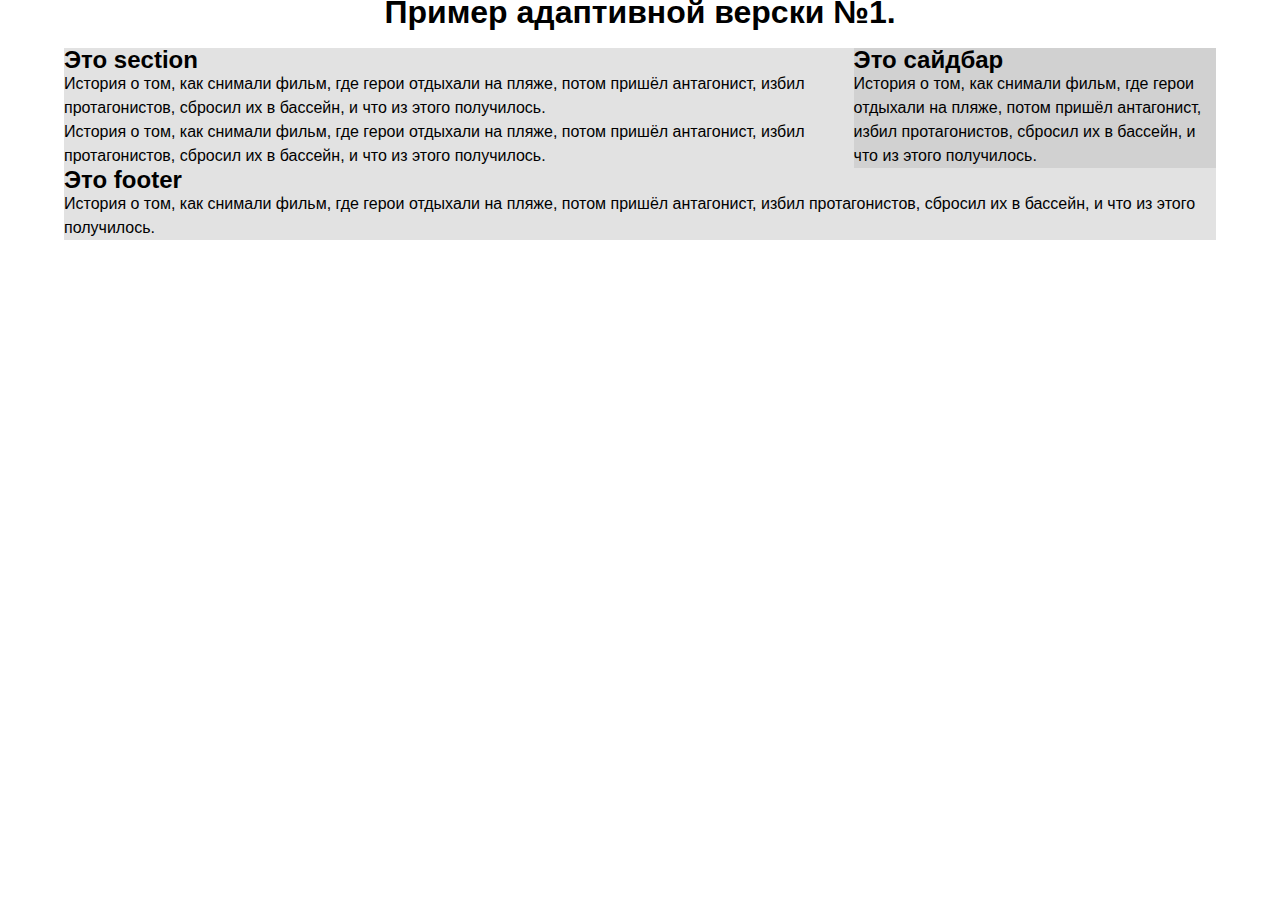
<file: web/index.html>
<!DOCTYPE html>
<html lang="en">
<head>
    <meta charset="UTF-8">
    <meta http-equiv="X-UA-COMPATIBLE" content="IE=edge">
    <meta name="viewport" content="width=device-width, inital-scale=1.0">
    <link rel="stylesheet" href="css/style.css">
    <link rel="shortcat icon" href="png/ball.png">
    <title>Adaptive_disign №1</title>
</head>
<body>
<h1 style="text-align: center">Пример адаптивной верски №1.</h1>
<br>
    <div class="conteiner">
        <section>
            <h2>Это section</h2>
            <p>История о том, как снимали фильм, где герои отдыхали на пляже,
                потом пришёл антагонист, избил протагонистов, сбросил их в бассейн,
                и что из этого получилось.</p>
            <p>История о том, как снимали фильм, где герои отдыхали на пляже,
                потом пришёл антагонист, избил протагонистов, сбросил их в бассейн,
                и что из этого получилось.</p>
        </section>
        <aside>
            <h2>Это сайдбар</h2>
            <p>История о том, как снимали фильм, где герои отдыхали на пляже,
                потом пришёл антагонист, избил протагонистов, сбросил их в бассейн,
                и что из этого получилось.</p>
        </aside>
        <footer>
            <h2>Это footer</h2>
            <p>История о том, как снимали фильм, где герои отдыхали на пляже,
                потом пришёл антагонист, избил протагонистов, сбросил их в бассейн,
                и что из этого получилось.</p>
        </footer>
    </div>
</body>
</html>
</file>
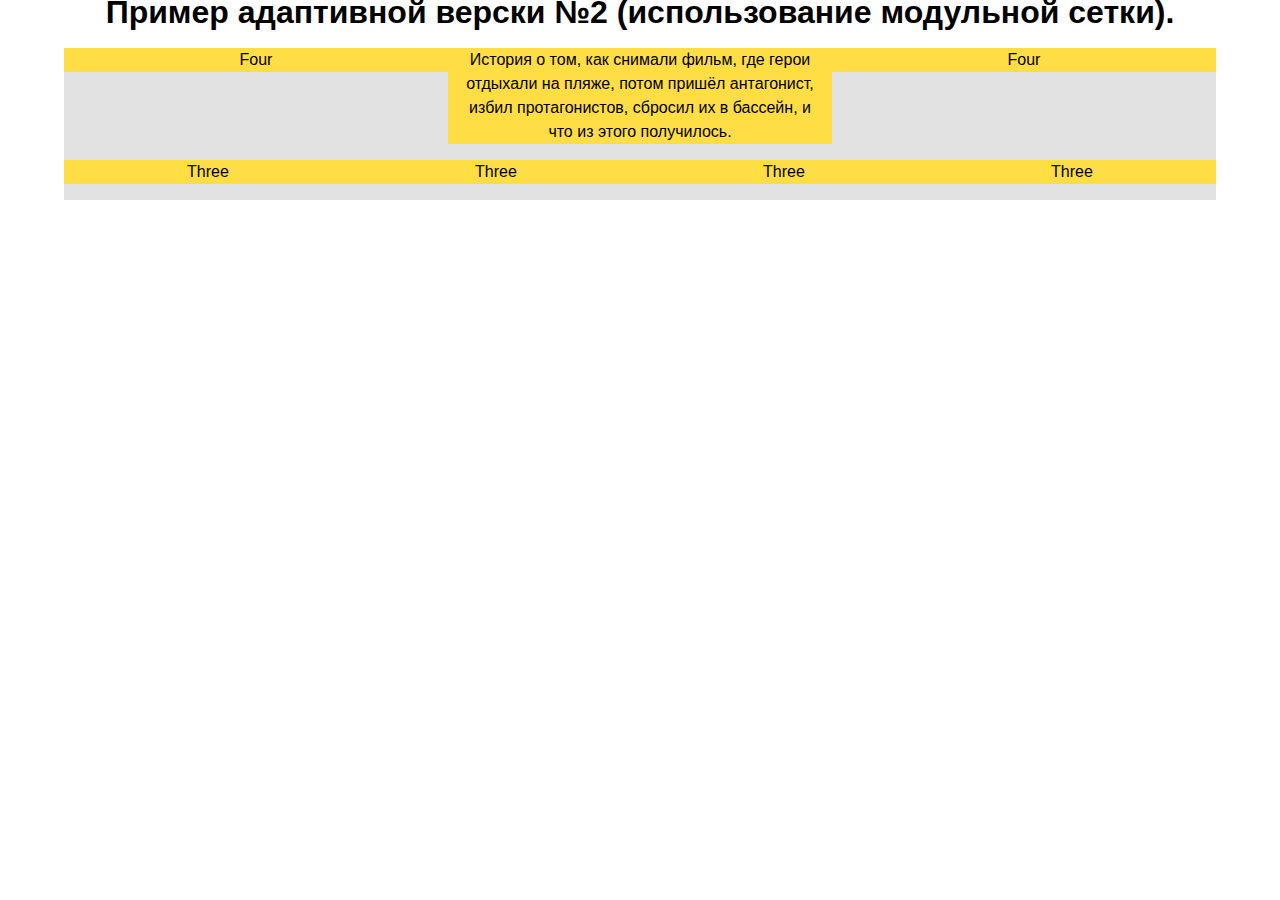
<file: web/index_2.html>
<!DOCTYPE html>
<html lang="en">
<head>
    <meta charset="UTF-8">
    <meta http-equiv="X-UA-COMPATIBLE" content="IE=edge">
    <meta name="viewport" content="width=device-width, inital-scale=1.0">
    <link rel="stylesheet" href="css/style2.css">
    <link rel="shortcat icon" href="png/ball.png">
    <title>Adaptive_disign №2</title>

</head>
<body>
<h1 style="text-align: center">Пример адаптивной верски №2 (использование модульной сетки).</h1>
<br>
<div class="conteiner">
    <div class="row">
        <div class="cols col-4">Four</div>
        <div class="cols col-4">
            <p>История о том, как снимали фильм, где герои отдыхали на пляже,
            потом пришёл антагонист, избил протагонистов, сбросил их в бассейн,
            и что из этого получилось.</p>
        </div>
        <div class="cols col-4">Four</div>
    </div>
    <div class="row">
        <div class="cols col-3">Three</div>
        <div class="cols col-3">Three</div>
        <div class="cols col-3">Three</div>
        <div class="cols col-3">Three</div>
    </div>
</div>
</body>
</html>
</file>
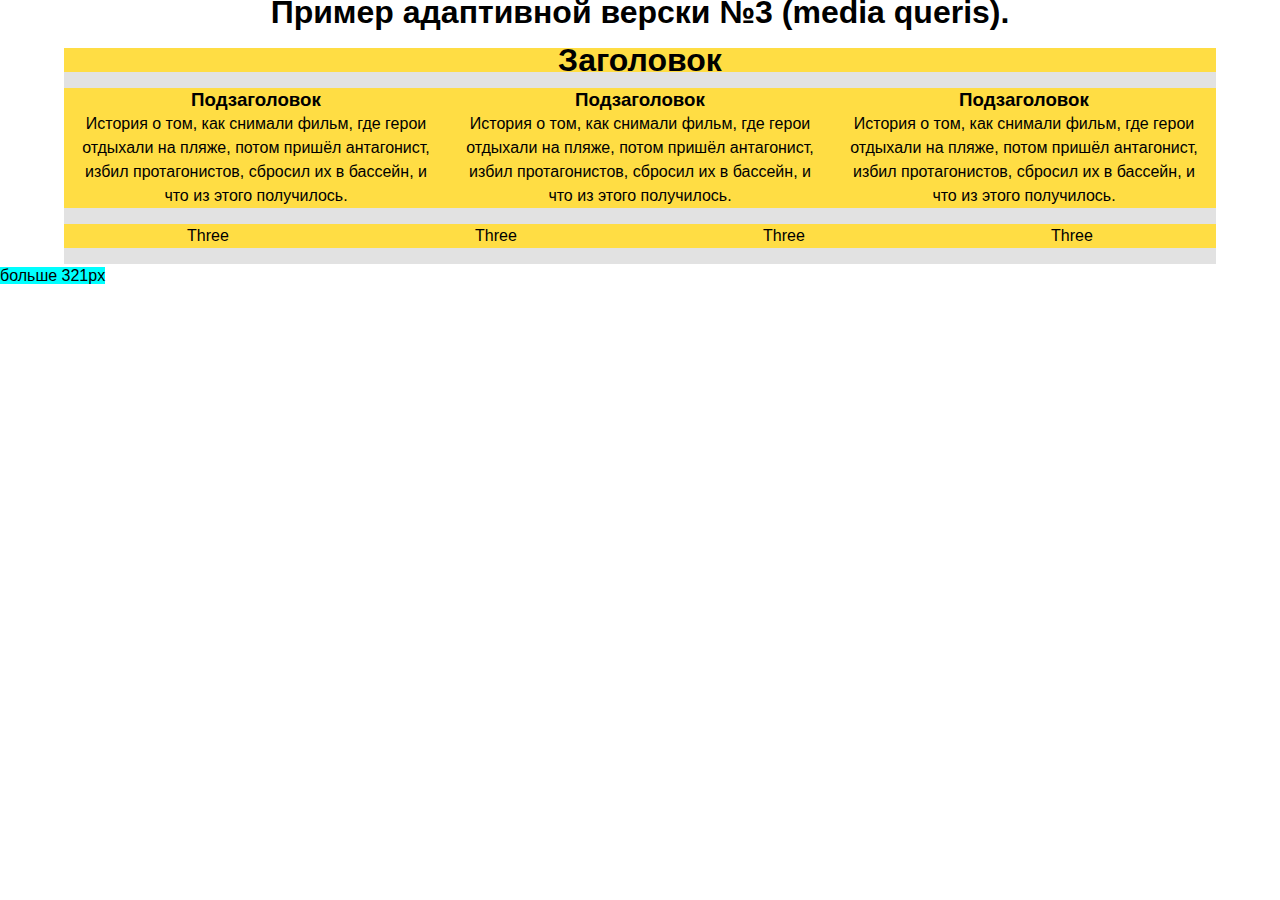
<file: web/index_3.html>
<!DOCTYPE html>
<html lang="en">
<head>
    <meta charset="UTF-8">
    <meta http-equiv="X-UA-COMPATIBLE" content="IE=edge">
    <meta name="viewport" content="width=device-width, inital-scale=1.0">
    <link rel="stylesheet" href="css/style3.css" media="screen">
    <link rel="shortcat icon" href="png/ball.png">
    <title>Adaptive_disign №3</title>

</head>
<body>
<h1 style="text-align: center">Пример адаптивной верски №3 (media queris).</h1>
<br>
<div class="conteiner">
    <div class="row">
        <div class="cols col-12">
            <h1>Заголовок</h1>
        </div>
        <div class="cols col-4">
            <h3>Подзаголовок</h3>
            <p>История о том, как снимали фильм, где герои отдыхали на пляже,
                потом пришёл антагонист, избил протагонистов, сбросил их в бассейн,
                и что из этого получилось.</p>
        </div>
        <div class="cols col-4">
            <h3>Подзаголовок</h3>
            <p>История о том, как снимали фильм, где герои отдыхали на пляже,
                потом пришёл антагонист, избил протагонистов, сбросил их в бассейн,
                и что из этого получилось.</p>
        </div>
        <div class="cols col-4">
            <h3>Подзаголовок</h3>
            <p>История о том, как снимали фильм, где герои отдыхали на пляже,
                потом пришёл антагонист, избил протагонистов, сбросил их в бассейн,
                и что из этого получилось.</p>
        </div>
    </div>
    <div class="row">
        <div class="cols col-3">Three</div>
        <div class="cols col-3">Three</div>
        <div class="cols col-3">Three</div>
        <div class="cols col-3">Three</div>
    </div>
</div>
</body>
</html>
</file>
<file: web/css/style.css>
* {
    margin: 0;
    padding: 0;
}

body {
    font: 100%/1.5em Arail,Helvetica, sans-serif;
    color: #000;
}

.conteiner {
    background: #e2e2e2;
    width: 90%;
    margin: 0 auto;
}

section {
    width: 67.70833333333333%;
    float: left;
}

aside {
    background: #d1d1d1;
    width: 31.45833333333333%;
    float: right;
}

footer {
    clear: both;
}
</file>
<file: web/css/style2.css>
* {
    margin: 0;
    padding: 0;
    /*Для IE7 box-sising не работает, для поддержки в IE7 необходимо скачать и подключить утилиту box-polifill*/
    -webkit-box-sizing: border-box;
    -moz-box-sizing: border-box;
    box-sizing: border-box;
}

body {
    font: 100%/1.5em Arail,Helvetica, sans-serif;
    color: #000;
}

.conteiner {
    background: #e2e2e2;
    width: 90%;
    margin: 0 auto;
}
/*12-столбцовая адаптивная сетка*/
.conteiner .cols {
    float: left;
    margin:  0 0 1em;
    padding: 0 1em;
    background: #fd4;
    text-align: center;
}

.conteiner .cols.col-1  { width: 8.333333333%;      }
.conteiner .cols.col-2  { width: 16.66666666666667%;}
.conteiner .cols.col-3  { width: 25%;               }
.conteiner .cols.col-4  { width: 33.33333333333333%;}
.conteiner .cols.col-5  { width: 41.66666666666667%;}
.conteiner .cols.col-6  { width: 50%;               }
.conteiner .cols.col-7  { width: 58.33333333333333%;}
.conteiner .cols.col-8  { width: 66.66666666666666%;}
.conteiner .cols.col-9  { width: 75%;               }
.conteiner .cols.col-10 { width: 83.33333333333333%;}
.conteiner .cols.col-11 { width: 91.66666666666666%;}
.conteiner .cols.col-12 { width: 100%;              }

/*clear fix*/

.row:before,
.row:after {
    content: " ";
    display: table;
}

.row:after {
    clear: both;
}

/* для IE6-7 */
.row {
    /*overflow: auto;*/
    zoom: 1;
}
</file>
<file: web/css/style3.css>
* {
    margin: 0;
    padding: 0;
    /*Для IE7 box-sising не работает, для поддержки в IE7 необходимо скачать и подключить утилиту box-polifill*/
    -webkit-box-sizing: border-box;
    -moz-box-sizing: border-box;
    box-sizing: border-box;
}

body {
    font: 100%/1.5em Arail,Helvetica, sans-serif;
    color: #000;
}

.conteiner {
    background: #e2e2e2;
    width: 90%;
    margin: 0 auto;
}
/*12-столбцовая адаптивная сетка*/
.conteiner .cols {
    float: left;
    margin:  0 0 1em;
    padding: 0 1em;
    background: #fd4;
    text-align: center;
}

.conteiner h1 {
    color: white;
}
.conteiner .cols.col-1,
.conteiner .cols.col-2,
.conteiner .cols.col-3,
.conteiner .cols.col-4,
.conteiner .cols.col-5,
.conteiner .cols.col-6,
.conteiner .cols.col-7,
.conteiner .cols.col-8,
.conteiner .cols.col-9,
.conteiner .cols.col-10,
.conteiner .cols.col-11,
.conteiner .cols.col-12 { width: 100%;              }

/*clear fix*/

.row:before,
.row:after {
    content: " ";
    display: table;
}

.row:after {
    clear: both;
}

/* для IE6-7 */
.row {
    /*overflow: auto;*/
    zoom: 1;
}

/*320px - размер экрана браузера iphone*/
/*max-width, min-width - это размеры окна браузера*/
/*max-device-width, min-device-width - это размеры экрана оборудования*/
/*Граница 320px начало действия ставить 321px*/
@media screen and (min-width: 321px) {
    .conteiner h1 {
        color: black;
    }
    .conteiner .cols.col-1  { width: 8.333333333%;      }
    .conteiner .cols.col-2  { width: 16.66666666666667%;}
    .conteiner .cols.col-3  { width: 25%;               }
    .conteiner .cols.col-4  { width: 33.33333333333333%;}
    .conteiner .cols.col-5  { width: 41.66666666666667%;}
    .conteiner .cols.col-6  { width: 50%;               }
    .conteiner .cols.col-7  { width: 58.33333333333333%;}
    .conteiner .cols.col-8  { width: 66.66666666666666%;}
    .conteiner .cols.col-9  { width: 75%;               }
    .conteiner .cols.col-10 { width: 83.33333333333333%;}
    .conteiner .cols.col-11 { width: 91.66666666666666%;}
    .conteiner .cols.col-12 { width: 100%;              }

    /*Возможно добавлять контент*/
    body:after {
        content: "больше 321px";
        background-color: aqua;
    }
}
</file>
